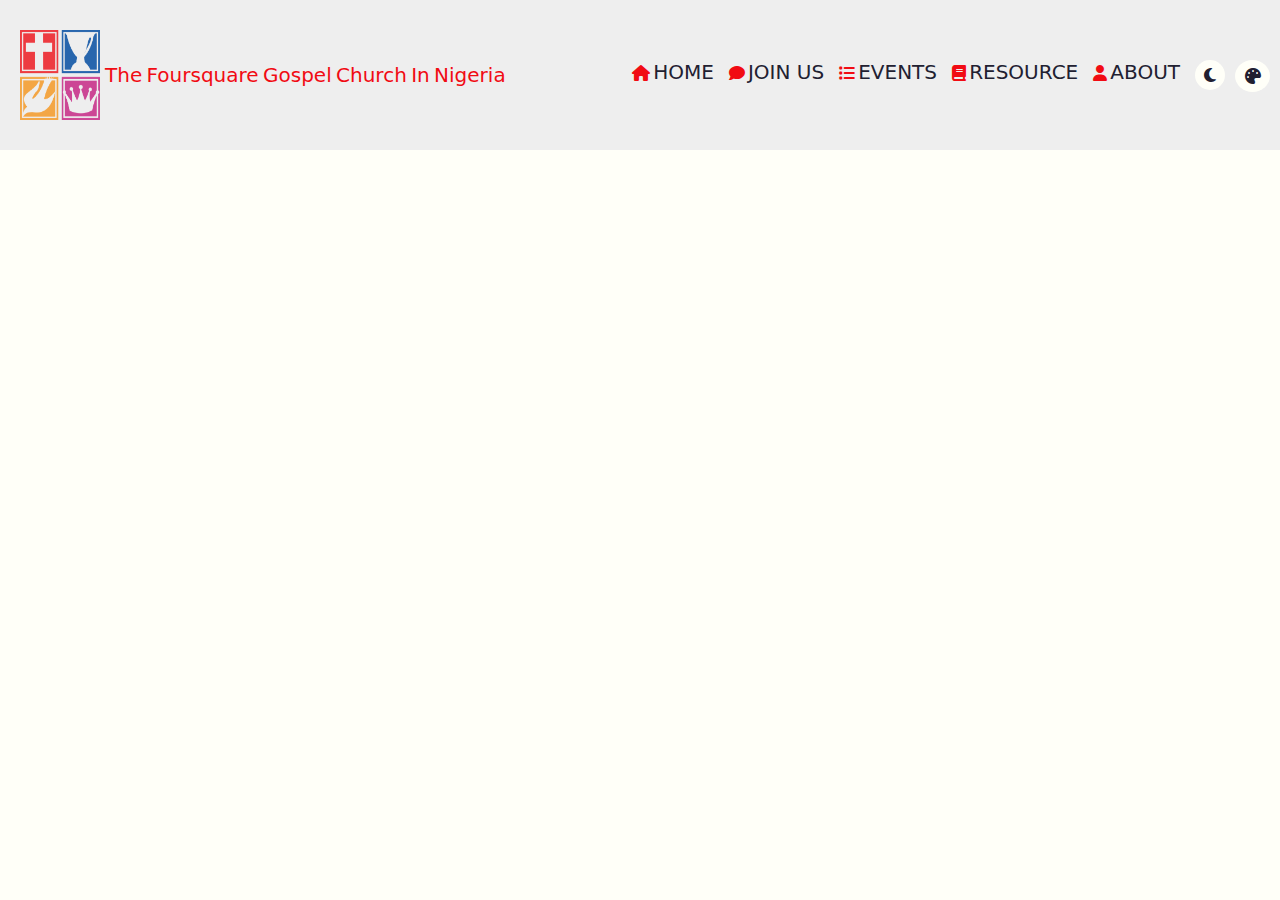
<file: myproject/index.html>
<!DOCTYPE html>
<html lang="en">
<head>
    <meta charset="UTF-8">
    <meta http-equiv="X-UA-Compatible" content="IE=edge">
    <meta name="viewport" content="width=device-width, initial-scale=1.0">
    <title>Let's Begin</title>
    <link rel="stylesheet" href="style.css">
    <link rel="stylesheet" href="https://cdnjs.cloudflare.com/ajax/libs/font-awesome/6.4.0/css/all.min.css">
    <link rel="stylesheet" href="css files/--color-1.css">
    <link rel="stylesheet" href="css files/--color-1.css" class="alternate-style" title="color-1" disabled>
    <link rel="stylesheet" href="css files/--color-2.css" class="alternate-style" title="color-2" disabled>
    <link rel="stylesheet" href="css files/--color-3.css" class="alternate-style" title="color-3" disabled>
    <link rel="stylesheet" href="css files/--color-4.css" class="alternate-style" title="color-4" disabled>
</head>
<body>
    <div class="frontpage">
        <div class="bar">
            <div class="logo">
                <img src="img/foursquarelogo(1).png" alt=""> <p>The Foursquare Gospel Church In Nigeria</p>
            </div>
            <div class="nav">
                <ul class="navul">
                    <li class="navli"><a href="#home"><i class="fa fa-home"></i>Home</a></li>
                    <li class="navli"><a href="#home"><i class="fa fa-comment"></i>Join Us</a></li>
                    <li class="navli"><a href="#home"><i class="fa fa-list"></i>events</a></li>
                    <li class="navli"><a href="#home"><i class="fa fa-book"></i>Resource</a></li>
                    <li class="navli"><a href="#home"><i class="fa-solid fa-user"></i>About</a></li>
                </ul>
            </div>
            <div class="icons">
                <div class="darkmodeBtn"> 
                    <i class="fas fa-moon"></i> 
                </div>
                <div class="themecolor"> 
                    <i class="fas fa-palette" id="palette"></i> 
                    <div class="squares">
                        <div class="set">
                            <span class="color-1" onclick="setActiveStyle('color-1')"></span>
                            <span class="color-2" onclick="setActiveStyle('color-2')"></span>
                        </div>
                        <div class="set">
                            <span class="color-3" onclick="setActiveStyle('color-3')"></span>
                            <span class="color-4" onclick="setActiveStyle('color-4')"></span>
                        </div>
                    </div>
                </div>
                <div class="hamburger menu">
                    <span class="open"></span>
                    <span class="close"> &times; </span>
                </div>
            </div>
        </div>
        <div class ="frontpagecontent">
                <div class="fptext"> 
                <p class = "fptext">Welcome Back </p>

             </div> 
        </div>
<script src="script.js"></script>
</body>
</html>
</file>
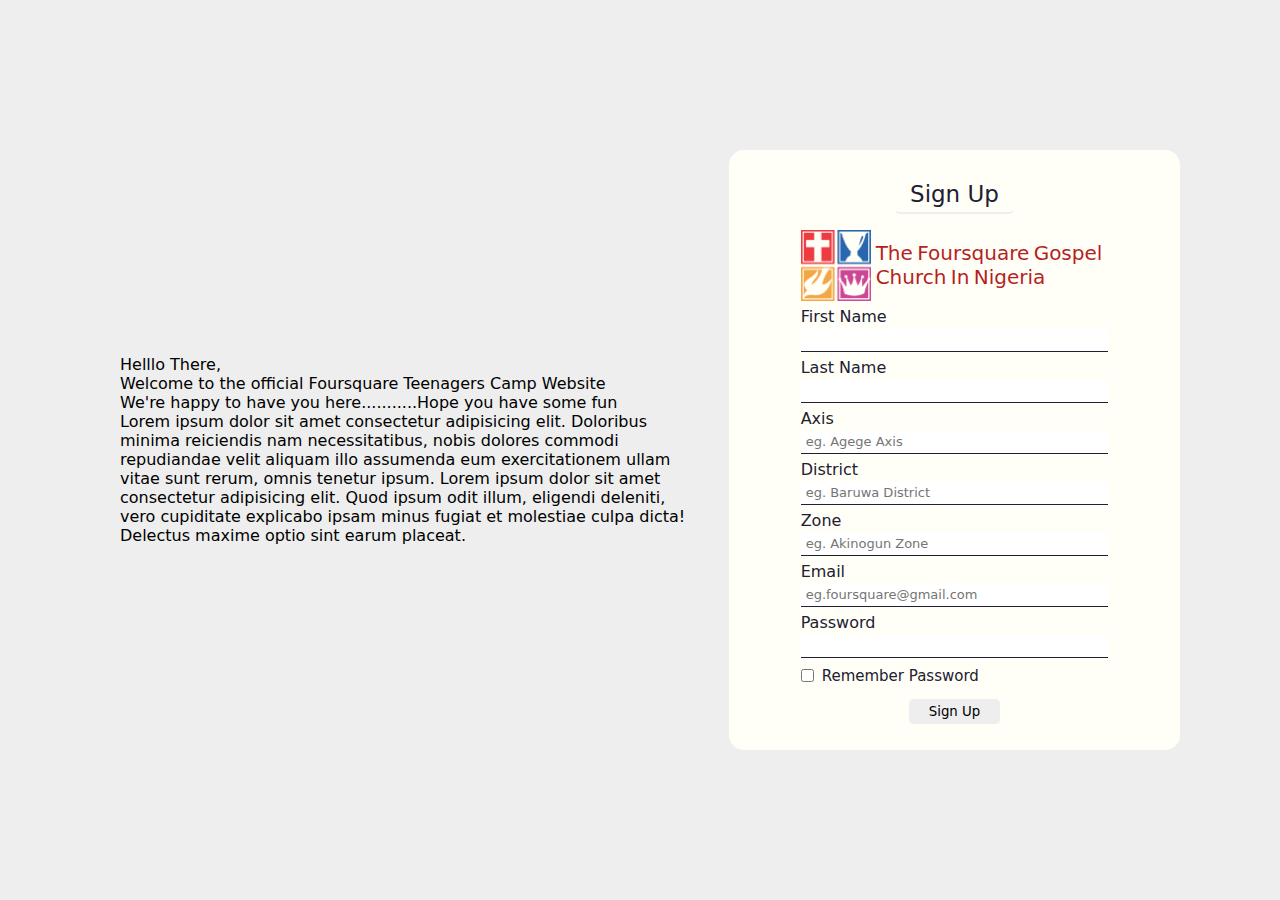
<file: myproject/login.html>
<!DOCTYPE html>
<html lang="en">
<head>
    <meta charset="UTF-8">
    <meta http-equiv="X-UA-Compatible" content="IE=edge">
    <meta name="viewport" content="width=device-width, initial-scale=1.0">
    <title>Foursquare login Page</title>
    <link rel="stylesheet" href="login.css">
</head>
<body class = "loginsection">
    <section class="loginsection">
        <div class="content">
            <p>Helllo There, <br> Welcome to the official Foursquare Teenagers Camp Website
            <br>We're happy to have you here...........Hope you have some fun <br>
            Lorem ipsum dolor sit amet consectetur adipisicing elit. Doloribus minima reiciendis nam necessitatibus, nobis dolores commodi repudiandae velit aliquam illo assumenda eum exercitationem ullam vitae sunt rerum, omnis tenetur ipsum.
            Lorem ipsum dolor sit amet consectetur adipisicing elit. Quod ipsum odit illum, eligendi deleniti, vero cupiditate explicabo ipsam minus fugiat et molestiae culpa dicta! Delectus maxime optio sint earum placeat.</p>
        </div>

        <div class="logincontainer" id="logincontainer">
            <div class="loginpage">
                <div class="centerlize">
                    <div class="register">
                        <p>Sign Up</p>
                    </div>
                    <div class="logo">
                        <img src="img/foursquarelogo(1).png" alt=""> <p>The Foursquare Gospel<br> Church In Nigeria</p>
                    </div>
                    <div>
                        <label for="firstname">First Name</label>
                        <input type="text" class="firstname" required>
                    </div>
                    <div>
                        <label for="lastname">Last Name</label>
                        <input type="text" class="lastname" required>
                    </div>
                    <div>
                        <label for="axis">Axis</label>
                        <input type="text" placeholder="eg. Agege Axis" class="axis" required>
                    </div>
                    <div>
                        <label for="district">District</label>
                        <input type="text" placeholder="eg. Baruwa District" class="district" required>
                    </div>
                    <div>
                        <label for="zone">Zone</label>
                        <input type="text" placeholder="eg. Akinogun Zone" class="zone" required>
                    </div>
                    <div>
                        <label for="email">Email</label>
                        <input type="email" placeholder="eg.foursquare@gmail.com" class="email">
                    </div>
                    <div>
                        <label for="password">Password</label>
                        <input type="password" class="password">
                    </div>
                    <div class="rememberpassword">
                        <input type="checkbox"> <div><p>Remember Password</p></div>
                    </div>
                    <div class="submitBtn">
                        <a href="index.html"><button type="submit" class="submit">Sign Up</button></a>
                    </div>      
                </div>
            
            </div>
    </section>
    <section> 
    <script src="script.js"></script>
</body>
</html>
</file>
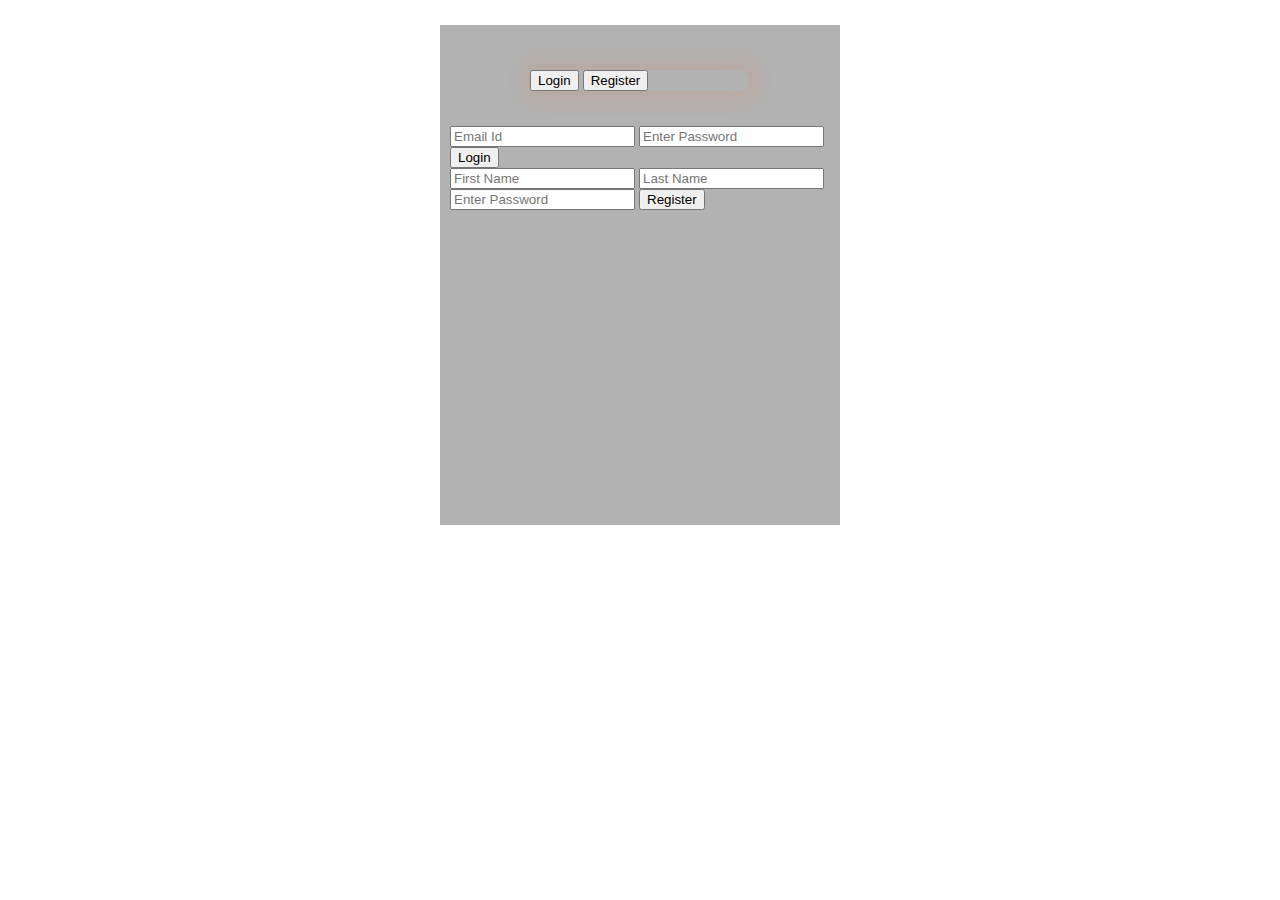
<file: myproject/logintest.html>
<!DOCTYPE html>
<html lang="en">
<head>
    <meta charset="UTF-8">
    <meta http-equiv="X-UA-Compatible" content="IE=edge">
    <meta name="viewport" content="width=device-width, initial-scale=1.0">
    <title>Document</title>
    <style>
         #login-form{
            /* display: none; */
         }
         .form-box{
            width:380px;
            height: 480px;
            position: relative;
            margin: 2% auto ;
            background: rgba(0,0,0,0.3);
            padding: 10px;
            overflow: hidden;
         }

         .button-box{
            width:220px;
            margin:35px auto;
            position:relative;
            box-shadow: 0 0 20px 9px #ff61241f;
            border-radius:30px;
         }
    </style>
</head>
<body>
    <div id="login-form" class="login-page">
        <div class="form-box">
            <div class="button-box">
                <div id="btn"></div>
                <button type="button" class="toggle-btn" onclick="login()">Login</button>
                <button type="button" class="toggle-btn" onclick="register()">Register</button>
            </div>
            <form id="loign" class="input-group-login"  >
                <input type="text" class="input-field" placeholder="Email Id" required>
                <input type="passowrd" class="input-field" placeholder="Enter Password" required>  
                <button type="submit" class="submit-btn">Login</button>
            </form>  
            <form id="register">
                <input type="text" class="input-field" placeholder="First Name" required>
                <input type="text" class="input-field" placeholder="Last Name" required>
                <input type="passowrd" class="input-field" placeholder="Enter Password" required>  
                <button type="submit" class="submit-btn">Register</button>
            </form>           
        </div>
    </div>
</body>
</html>
</file>
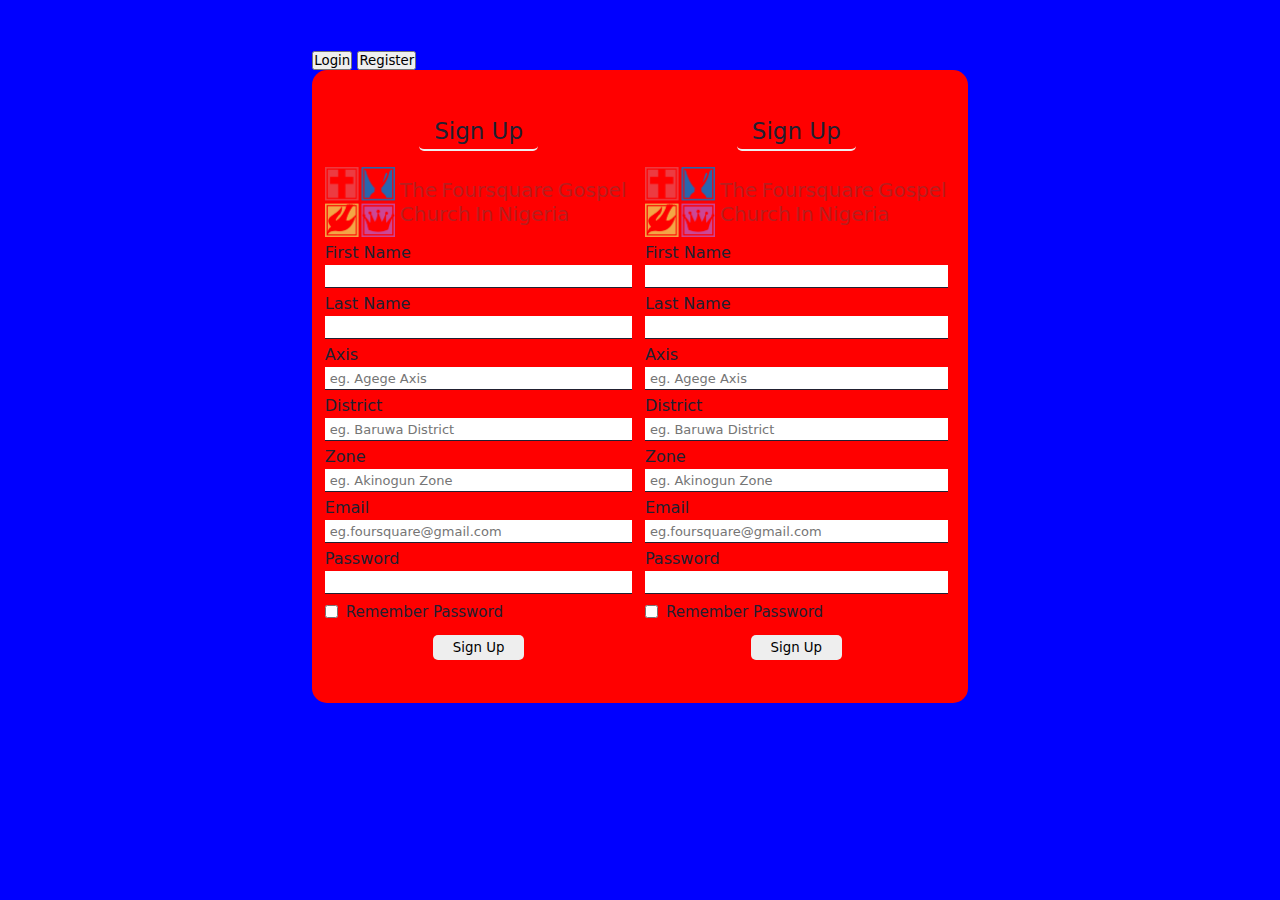
<file: myproject/testlogin.html>
<!DOCTYPE html>
<html lang="en">
<head>
    <meta charset="UTF-8">
    <meta http-equiv="X-UA-Compatible" content="IE=edge">
    <meta name="viewport" content="width=device-width, initial-scale=1.0">
    <title>Testing Login</title>
    <style>
        *{
    padding:0;
    margin:0;
    box-sizing:border-box;
    font-family: system-ui, -apple-system, BlinkMacSystemFont, 'Segoe UI', Roboto, Oxygen, Ubuntu, Cantarell, 'Open Sans', 'Helvetica Neue', sans-serif;
}



/* LOGIN PAGE CODE BEGINS */
:root{
    --light-white:#eee;
    --deep-white:#fffff8;
    --deep-black:#212031;
    --light-black: #4d4a6b;
    --skin-color: #b61f1f;
}

a{
    text-decoration: none;
    color: var(--deep-black);
}


.logincontainer{
    display: flex;
    justify-content: space-around;
    width: 100%;
    height: 100vh;
    background: var(--light-white);
    padding: 50px;
    background-color: blue;
}


.content p{
    width: 100%;
}


.centerlize{
    /* background:blue; */
    display: grid;
    place-items: center;
    justify-content:center;
    width: 100%;
    margin: 0 !important;
}

.loginpage{
    background: var(--deep-white);
    color: var(--deep-black);
    height:auto;
    border-radius: 15px;
    width:100%;
    background: red ;
    margin: auto !important;
    display: flex;
    align-items: center;
    justify-content:center;
    /* background-color: red; */
    padding: 20px 10px;
}

.register{
    align-items: center;
    justify-content: center;
    display: flex;
}
 .register p{
    text-align:center;
    border-radius: 5px;
    border-bottom: 2.5px solid var(--light-white);
    font-size: 20px;
    width: fit-content;
    display: flex;
    padding: 5px 15px;
    margin-bottom:10px ;
    font-size: 23px;
}

.logo{
    margin: 20px;
    display: flex;
}

.logo img{
    width: 70px;
    position: relative;
}

.logo p{
    display: inline;
    font-size: 20px;
    color: var(--skin-color);
    word-spacing: -2px;
    margin: auto;
    margin-left: 5px;
}

.loginpage div{
    margin:3px;
    width: 100%;
}

.loginpage div label{
    display: block;
    padding-bottom: 3px;
}

.loginpage div input{
    width: 100%;
    height: 23px;
    border: none;
    border-bottom: 1px solid var(--deep-black);
    padding: 0px 5px;
    font-size:13px ;
    outline:none;
}

.rememberpassword{
    display: flex;
    justify-content: left;
    text-align:left !important;
    margin: none;
    padding:none;
}

.rememberpassword input {
    width:auto !important;
    margin-right:  5px;
    text-align: left;
}

.rememberpassword p{
  font-size: 15px;
  text-align:left !important;
}


.checkboxcontent{
    display: flex;
    text-align:left !important;
    justify-content: left;
}

.checkbox {
    width:auto !important;
    margin-right:  5px;
}

.checkboxcontent p{
  font-size: 15px;
}

.submitBtn{
    align-items: center;
    justify-content: center;
    display:flex;
}

.submit{
    text-align: center;
    border:none;
    outline: none;
    width: fit-content;
    padding: 5px 20px;
    cursor: pointer;
    border-radius: 5px;
    background: var(--light-white);
    margin-top: 5px;
}

@media (max-width:950px) {

    .loginsection{
        display: block;
        align-items: center;
        justify-content: center;
        width: 100%;
        height: auto;
        background: var(--light-white);
        padding: 10px;
    }

    .content{
        flex: 0 0 100;
        max-width: 100%;
        margin: 10px;
        padding:10px;
        margin-right:25px;
    }

    .logincontainer{
        flex: 1 1 100%;
        padding: 30px;
    }

    .loginpage{
        width: 100%;
        padding:60px;
    }

    .centerlize{
        width: 100%;
    }

    .logo p {
        font-size: 25px;
    }
}

@media (max-width:505px){
    .loginsection{
        display: block;
        align-items: center;
        justify-content: center;
        width: 100%;
        height: auto;
        background: var(--light-white);
        padding: 0px;
    }

    .content{
        flex: 0 0 100;
        max-width: 100%;
        margin: 10px;
        padding:10px;
        margin-right:25px;
    }

    .logincontainer{
        flex: 1 1 100%;
        padding: 30px;
    }

    .centerlize{
        width: 100%;
    }

    .loginpage{
        width: 100%;
        padding:15px;
    }

    .logo{
        margin: bottom 70px !important;;
    }

    .logo p{
        font-size:20px !important;
    }  

}

/* LOGIN PAGE CODE ENDS */

    </style>
</head>
<body>
    <div class="logincontainer" id="logincontainer">
        <div class="form-box" >
            <div class="button-box">
                <div id="btn"></div>
                <button type="button" onclick="login()" class="toggle-btn">Login</button>
                <button type="button" onclick="register()" class="toggle-btn">Register</button>
            </div>
            <div class="loginpage">
            <div class="centerlize">
                <div class="register">
                    <p>Sign Up</p>
                </div>
                <div class="logo">
                    <img src="img/foursquarelogo(1).png" alt=""> <p>The Foursquare Gospel<br> Church In Nigeria</p>
                </div>
                <div>
                    <label for="firstname">First Name</label>
                    <input type="text" class="firstname">
                </div>
                <div>
                    <label for="lastname">Last Name</label>
                    <input type="text" class="lastname">
                </div>
                <div>
                    <label for="axis">Axis</label>
                    <input type="text" placeholder="eg. Agege Axis" class="axis">
                </div>
                <div>
                    <label for="district">District</label>
                    <input type="text" placeholder="eg. Baruwa District" class="district">
                </div>
                <div>
                    <label for="zone">Zone</label>
                    <input type="text" placeholder="eg. Akinogun Zone" class="zone">
                </div>
                <div>
                    <label for="email">Email</label>
                    <input type="email" placeholder="eg.foursquare@gmail.com" class="email">
                </div>
                <div>
                    <label for="password">Password</label>
                    <input type="password" class="password">
                </div>
                <div class="rememberpassword">
                    <input type="checkbox"> <div><p>Remember Password</p></div>
                </div>
                <div class="submitBtn">
                    <a href="index.html"><button type="submit" class="submit">Sign Up</button></a>
                </div>      
            </div>

                <div class="loginpage">
                    <div class="centerlize">
                        <div class="register">
                            <p>Sign Up</p>
                        </div>
                        <div class="logo">
                            <img src="img/foursquarelogo(1).png" alt=""> <p>The Foursquare Gospel<br> Church In Nigeria</p>
                        </div>
                        <div>
                            <label for="firstname">First Name</label>
                            <input type="text" class="firstname">
                        </div>
                        <div>
                            <label for="lastname">Last Name</label>
                            <input type="text" class="lastname">
                        </div>
                        <div>
                            <label for="axis">Axis</label>
                            <input type="text" placeholder="eg. Agege Axis" class="axis">
                        </div>
                        <div>
                            <label for="district">District</label>
                            <input type="text" placeholder="eg. Baruwa District" class="district">
                        </div>
                        <div>
                            <label for="zone">Zone</label>
                            <input type="text" placeholder="eg. Akinogun Zone" class="zone">
                        </div>
                        <div>
                            <label for="email">Email</label>
                            <input type="email" placeholder="eg.foursquare@gmail.com" class="email">
                        </div>
                        <div>
                            <label for="password">Password</label>
                            <input type="password" class="password">
                        </div>
                        <div class="rememberpassword">
                            <input type="checkbox"> <div><p>Remember Password</p></div>
                        </div>
                        <div class="submitBtn">
                            <a href="index.html"><button type="submit" class="submit">Sign Up</button></a>
                        </div>      
        </div>
</body>
</html>
</file>
<file: myproject/style.css>
*{
    padding:0;
    margin:0;
    box-sizing:border-box;
}

:root{
    --light-white:#eee;
    --deep-white:#fffff8;
    --deep-black:#212031;
    --light-black: #4d4a6b;
    --skin-color: #b61f1f;
}

body.darkmode{
    --light-white:#292828;
    --deep-white:#151515;
    --deep-black:#fffff8;
    --light-black: #ddd;
    --verylight-black:#bbb;
}

a{
    text-decoration: none;
    color: var(--deep-black);
}

body{
    transition:all 0.5s ease-in-out;
    width:100%;
    font-family: system-ui, -apple-system, BlinkMacSystemFont, 'Segoe UI', Roboto, Oxygen, Ubuntu, Cantarell, 'Open Sans', 'Helvetica Neue', sans-serif;
}

.frontpage{
    width: 100%;
    height: 100vh;
    background:var(--deep-white); 
}

.bar{
    background: var(--light-white);
    height:auto;
    display: flex;
    justify-content: space-between;
    position: fixed;
    z-index: 100;
    width: 100%;
    padding: 10px 0px;
}

.close{
    display: none;
    color:var(--deep-white);
    font-size: 2.8rem;
    transition: all 1s ease-in-out;
}

.logo{
    margin: 20px;
    display: flex;
}

.logo img{
    width: 80px;
    position: relative;
}

.logo p{
    display: inline;
    font-size: 20px;
    color: var(--skin-color);
    word-spacing: -2px;
    margin: auto;
    margin-left: 5px;
}

.nav{
    justify-content: space-between;
    width: 100%;
    flex: 1;
    text-align: right;
}

.nav .navul{
    list-style: none;
}

.nav .navul li{
    margin: 50px 5px;
    font-size: 20px;
    display: inline-block;
    position: relative;
    z-index: 2;
}

.nav .navul li a {
    text-decoration: none;
    color: var(--deep-black);
    text-transform: uppercase;
}

.nav .navul li a i{
    padding-right:3px;
    font-size: 16px;
    color: var(--skin-color);
}

.nav .navul li::after{
    content:'';
    width: 0%;
    height:1px;
    background: var(--skin-color);
    display: block;
    margin:auto;
    transition:0.4s;
}

.nav .navul li:hover:after{
    width: 100%;
}

.icons{
    display: flex;  
  justify-content: center;
  text-align: center;
  }

.darkmodeBtn{
    background: var(--deep-white);
    height: 30px;
    width: 30px;
    border-radius:50%;
    display: flex;
    align-items: center;
    justify-content: center;
    cursor: pointer;
    z-index: 5;
    margin: 50px 10px;
}

.darkmodeBtn i{
    color: var(--deep-black)
}
  
  .themecolor{
      background: var(--deep-white);
      height: 32px;
      width: 35px;
      z-index:5;
      margin-top: 50px;
      margin-right: 10px;
      float: right;
      border-radius:50%;
      display: flex;
      align-items: center;
      justify-content: center;
      cursor: pointer;
      position: relative;
  }

  .themecolor i{
    color: var(--deep-black);
  }

.themecolor span{
    height: 30px;
    width: 30px;
    display: flex;
}

.squares{
    /* background: var(--light-white); */
    background: var(--deep-white);
    position: fixed;
    width: 85px;
    height: 85px;
    transform: scale(0);
    align-items:center ;
    justify-content: center;
    display: flex;
    box-shadow: var(--verylight-black) 0px 0px 20px;
    transform-origin: top right;
    transition: all 0.5s ease-in-out forwards;
}

.themecolor .squares .set span{
    margin:5px 2px;
}

.themecolor .squares .color-1{
    background:#f10b13;
 }

 .themecolor .squares .color-2{
    background:rgb(255, 255, 93)
 }

 .themecolor .squares .color-3{
    background:#1b0ce9;
 }

 .themecolor .squares .color-4{
    background:rgb(116, 4, 116) ;
 }







  @media (max-width:1100px) {

    .bar{
        z-index: 100;
        position: fixed;
    }
    .close{
        display: none;
        color:var(--skin-color);
        font-size: 2.8rem;
        margin-bottom:10px
    }
    
    .logo{
        margin: calc(10vh/3.5);
    }
    
    .logo img{
        display: inline;
    }
    
    .logo p{
        display: inline;
    }

    .nav{
        position: absolute;
        right: -77px;
        top: 150px;
        width: 250px;
        height: 300px;
        display: flex;
        width: 200px;
    }

    .nav .navul{
      display: none;
    }
    
    .navulinverse{
        display: block;
    }

    .nav li:nth-child(1){
        animation-delay: 0s;
        z-index: 5;
    }
    .nav li:nth-child(2){
        animation-delay: .5s;
         z-index: 10;
    }
    .nav li:nth-child(3){
        animation-delay: 1s;
         z-index: 15;
    }
    .nav li:nth-child(4){
        animation-delay: 1.5s;
         z-index: 20;
    }
    .nav li:nth-child(5){
        animation-delay: 2s;
         z-index: 25;
    }

.navli{
    height: auto;
    padding: 10px;
    font-size: 20px;
    animation: slide_down .8s ease-in-out both;
    cursor: pointer;
    list-style-type: none;    
    transition: all 1s ease-out;
    display: block;
    text-align: center;
    width: auto;
    animation-delay: 1s;
    border: 1px solid black;
    z-index: 0;
    color: transparent;
    overflow: hidden;
}
    
.navliinverse{
    padding: 20px 20px;
    font-size: 2rem;
    animation: slide_down .8s ease-in-out both;
    cursor: pointer;
    list-style-type: none;    
    transition: all 1s ease-out;
    display: block;

}

.navliother{
    padding: 20px 20px;
    font-size: 2rem;
    animation: slide_down .8s ease-in-out both;
    cursor: pointer;
    list-style-type: none;    
    transition: all 1s ease-out;
    display: block;
}

.nav li:hover li{
    background: black;
    color: white;
}

a {
    text-decoration: none;
    color: var(--deep-black);
    text-transform: uppercase;
}

.nav i{
    padding-right:5px;
    font-size: 16px;
}

@keyframes slide_down {

    0%{
        color: transparent;
        background:transparent ;
        transform:translateY(-450px);
    }

    100%{
        transform: translateY(0px);
        background: var(--light-white);
        color: var(--deep-black);
    }

}

@keyframes slide_down_inverse {
    0%{
        transform: translateY(0px);
        background: var(--deep-white);
        color: var(--deep-black);
    }


    100%{
        color: transparent;
        background:transparent ;
        transform:translateY(-390px);
    }
}
.icons{
  display: flex;  
justify-content: center;
text-align: center;
}

.themecolor{
    background: var(--deep-white);
    height: 32px;
    width: 35px;
    z-index:5;
    margin-top: 50px;
    margin-right: 60px;
    border-radius:50%;
    display: flex;
    align-items: center;
    justify-content: center;
    cursor: pointer;
    position: relative;
}

.darkmodeBtn{
    background: var(--deep-white);
    height: 32px;
    width: 35px;
    z-index:5;
    margin-top: 50px ;
    float: right;
    border-radius:50%;
    display: flex;
    align-items: center;
    justify-content: center;
    cursor: pointer;
    position: relative;
}

.hamburger {
    width: 32px;
    height: 35px;
    background-color: var(--deep-white);
    border-radius: 15%;
    position: absolute;
    display: flex;
    align-items: center;
    justify-content: center;
    cursor: pointer;
    z-index:5 ;
    margin: 50px 5px;
    text-align: right;
    right: 10px;
}

.hamburger span.open{
    width: 15px;
    height:3px;
    background: var(--skin-color); 
    display: block;
}

.hamburger span.open::after{
    content: '';
    width: 20px;
    height:3px;
    background: var(--skin-color);
    position: absolute; 
    top: 8px;
    right: 8px;
}

.hamburger span.open::before{
    content: "";
    width: 10px;
    height:3px;
    background:var(--skin-color) ;
    position: absolute;
    bottom: 8px;
    right: 8px;
}


.bubbles{
    display:flex;
    position:relative;
}

.bubbles span{
    width: 13px;
    height:13px;
    border-radius: 50%;
    position: relative;
    background: var(--skin-color);
    margin:5px 0px;
    animation: animate 15s linear infinite;
    animation-duration: calc(120s / var(--i));
}


@keyframes animate{
    0%{
        transform: translateY(100vh) 
    }

    100%{
        transform:translateY(1vh)
    }
}


.bg-container{
    position:relative;
    width:100%;
    height:100vh;
    overflow:hidden;
}

.bubbles{
    display:flex;
    position:relative;
}

.bubbles span{
    width: 3px;
    height:3px;
    border-radius: 50%;
    position: relative;
    background: var(--skin-color);
    margin:0 5px;
    animation: animate 15s linear infinite;
    animation-duration: calc(120s / var(--i));
}


@keyframes animate{
    0%{
        transform: translateY(100vh) 
    }

    100%{
        transform:translateY(-3vh)
    }
}

@media (max-width:700px) {

    .logo img{
        width: 50px;
        height: 50px;
        margin: auto;
    }

    .logo p{
        font-size: 15px;
    }

    .themecolor{
        height: 25px;
        width: 25px;
        margin: 52px 0;
        margin-right: 37px;
        right: 10px;
    }

    .darkmodeBtn{
        height: 25px;
        width: 25px;
        margin: 52px 0;
        margin-right: 15px;
    }
    
    .hamburger{
        margin-right: 0px;
    }
}

    .fptext{
        position:absolute;
        transform:translateY(900px);
        /* color:var(--deep-black) */
        color:black
    }
  }
</file>
<file: myproject/css files/--color-1.css>
:root{
    --skin-color:#f10b13;
}
</file>
<file: myproject/css files/--color-2.css>
:root{
    --skin-color:rgb(255, 255, 93);
}
</file>
<file: myproject/css files/--color-3.css>
:root{
    --skin-color:#1b0ce9;
}
</file>
<file: myproject/css files/--color-4.css>
:root{
    --skin-color:rgb(116, 4, 116);
}
</file>
<file: myproject/login.css>
*{
    padding:0;
    margin:0;
    box-sizing:border-box;
    font-family: system-ui, -apple-system, BlinkMacSystemFont, 'Segoe UI', Roboto, Oxygen, Ubuntu, Cantarell, 'Open Sans', 'Helvetica Neue', sans-serif;
}



/* LOGIN PAGE CODE BEGINS */
:root{
    --light-white:#eee;
    --deep-white:#fffff8;
    --deep-black:#212031;
    --light-black: #4d4a6b;
    --skin-color: #b61f1f;
}

a{
    text-decoration: none;
    color: var(--deep-black);
}


.loginsection{
    display: flex;
    align-items: center;
    justify-content: center;
    width: 100%;
    height: 100vh;
    background: var(--light-white);
    padding: 50px;
}

.ccenterlize{
    display: grid;
    place-items:center;
    justify-content: center;
}


.content{
    flex: 0 0 55%;
    max-width: 55%;
    margin: 10px;
    padding:10px;
    margin-right:25px;
}

.content p{
    width: 100%;
}

.logincontainer{
    flex: 1 1 45%;
    width: 100%;
}

.centerlize{
    /* background:blue; */
    display: grid;
    place-items: center;
    justify-content:center;
    width: 100%;
}

.loginpage{
    background: var(--deep-white);
    color: var(--deep-black);
    height:auto;
    border-radius: 15px;
    width:100%;
    margin: auto !important;
    display: flex;
    align-items: center;
    justify-content:center;
    /* background-color: red; */
    padding: 20px 10px;
}

.register{
    align-items: center;
    justify-content: center;
    display: flex;
}
 .register p{
    text-align:center;
    border-radius: 5px;
    border-bottom: 2.5px solid var(--light-white);
    font-size: 20px;
    width: fit-content;
    display: flex;
    padding: 5px 15px;
    margin-bottom:10px ;
    font-size: 23px;
}

.logo{
    margin: 20px;
    display: flex;
}

.logo img{
    width: 70px;
    position: relative;
}

.logo p{
    display: inline;
    font-size: 20px;
    color: var(--skin-color);
    word-spacing: -2px;
    margin: auto;
    margin-left: 5px;
}

.loginpage div{
    margin:3px;
    width: 100%;
}

.loginpage div label{
    display: block;
    padding-bottom: 3px;
}

.loginpage div input{
    width: 100%;
    height: 23px;
    border: none;
    border-bottom: 1px solid var(--deep-black);
    padding: 0px 5px;
    font-size:13px ;
    outline:none;
}

.rememberpassword{
    display: flex;
    justify-content: left;
    text-align:left !important;
    margin: none;
    padding:none;
}

.rememberpassword input {
    width:auto !important;
    margin-right:  5px;
    text-align: left;
}

.rememberpassword p{
  font-size: 15px;
  text-align:left !important;
}


.checkboxcontent{
    display: flex;
    text-align:left !important;
    justify-content: left;
}

.checkbox {
    width:auto !important;
    margin-right:  5px;
}

.checkboxcontent p{
  font-size: 15px;
}

.submitBtn{
    align-items: center;
    justify-content: center;
    display:flex;
}

.submit{
    text-align: center;
    border:none;
    outline: none;
    width: fit-content;
    padding: 5px 20px;
    cursor: pointer;
    border-radius: 5px;
    background: var(--light-white);
    margin-top: 5px;
}

@media (max-width:950px) {

    .loginsection{
        display: block;
        align-items: center;
        justify-content: center;
        width: 100%;
        height: auto;
        background: var(--light-white);
        padding: 10px;
    }

    .content{
        flex: 0 0 100;
        max-width: 100%;
        margin: 10px;
        padding:10px;
        margin-right:25px;
    }

    .logincontainer{
        flex: 1 1 100%;
        padding: 30px;
    }

    .loginpage{
        width: 100%;
        padding:60px;
    }

    .centerlize{
        width: 100%;
    }

    .logo p {
        font-size: 25px;
    }
}

@media (max-width:505px){
    .loginsection{
        display: block;
        align-items: center;
        justify-content: center;
        width: 100%;
        height: auto;
        background: var(--light-white);
        padding: 0px;
    }

    .content{
        flex: 0 0 100;
        max-width: 100%;
        margin: 10px;
        padding:10px;
        margin-right:25px;
    }

    .logincontainer{
        flex: 1 1 100%;
        padding: 30px;
    }

    .centerlize{
        width: 100%;
    }

    .loginpage{
        width: 100%;
        padding:15px;
    }

    .logo{
        margin: bottom 70px !important;;
    }

    .logo p{
        font-size:20px !important;
    }  

}

/* LOGIN PAGE CODE ENDS */
</file>
